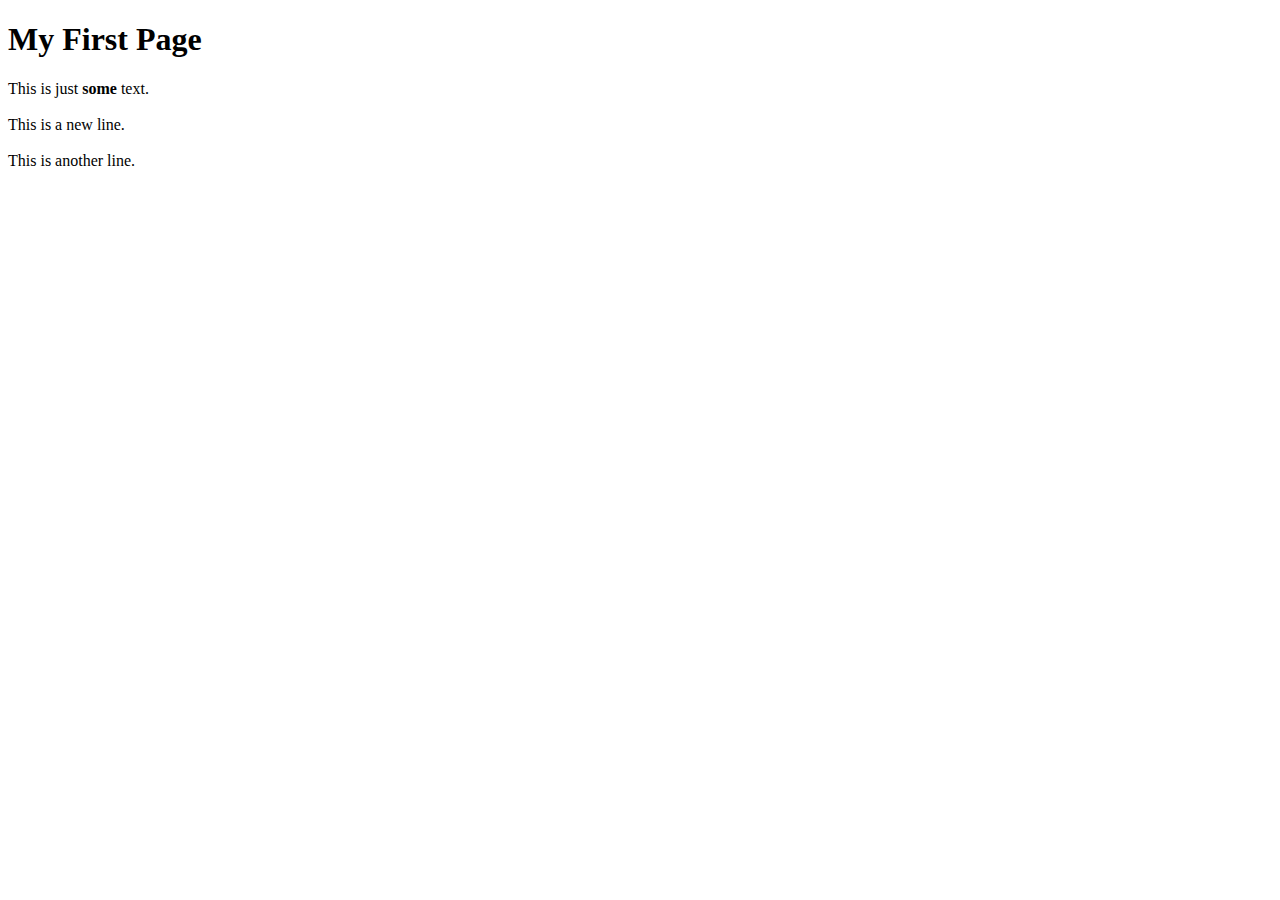
<file: wk2/index.html>
<!DOCTYPE html>
<html>
    <head>
	    <title>Hello World</title>
    </head>
    <body>
	    <h1>My First Page</h1>
    <p>
        This is just <b>some</b> text.
        <br> 
        <br>This is a new line.
        <br>
        <br>This is another line.
        <!-- this is a comment -->
        <!-- this is another comment : ctrl + / -->
    </p>
    </body>
</html>
</file>
